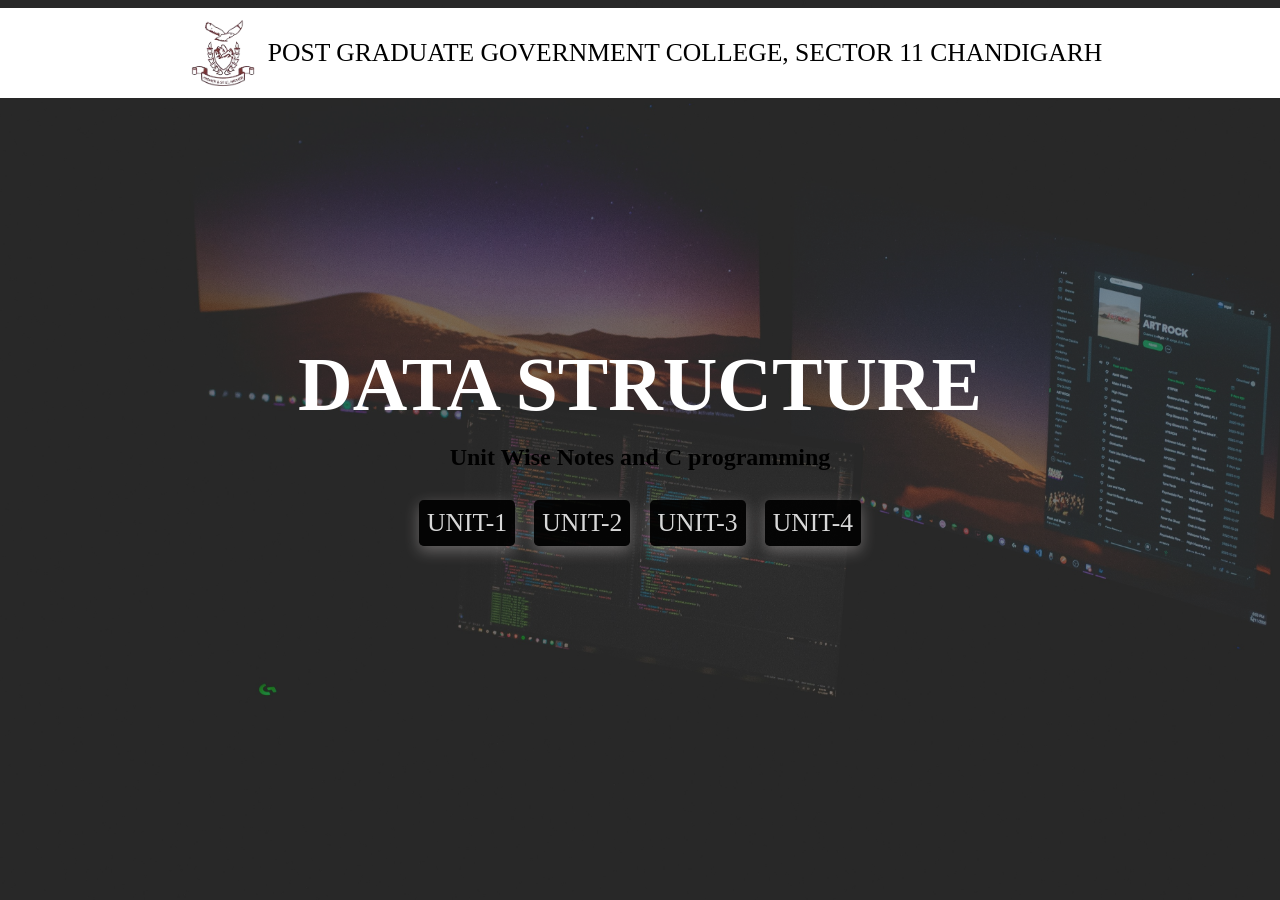
<file: index.html>
<!DOCTYPE html>
<html lang="en">
  <head>
    <meta charset="UTF-8" />
    <meta name="viewport" content="width=device-width, initial-scale=1.0" />
    <title>7010 C++ Programs</title>
    <link rel="stylesheet" href="style.css" />
  </head>
  <body background="main-bg.jpg">
   <div class="nav">
      <img src="clg-logo.png" alt="pggc 11 logo">
      <p>POST GRADUATE GOVERNMENT COLLEGE, SECTOR 11 CHANDIGARH</p>
   </div>
    <div class="outer">
      <div class="main">
        <h1>DATA STRUCTURE 
          <h2>Unit Wise Notes and C programming </h2>
        </h1>
        <div class="links">
          <button><a href="UNIT 1/u1.html">UNIT-1</a></button>
          <button><a href="UNIT 2/u2.html">UNIT-2</a></button>
          <button><a href="UNIT 3/u3.html">UNIT-3</a></button>
          <button><a href="UNTI 4/u4.html">UNIT-4</a></button>
       
        </div>
      </div>
    </div>
  </body>
</html>
</file>
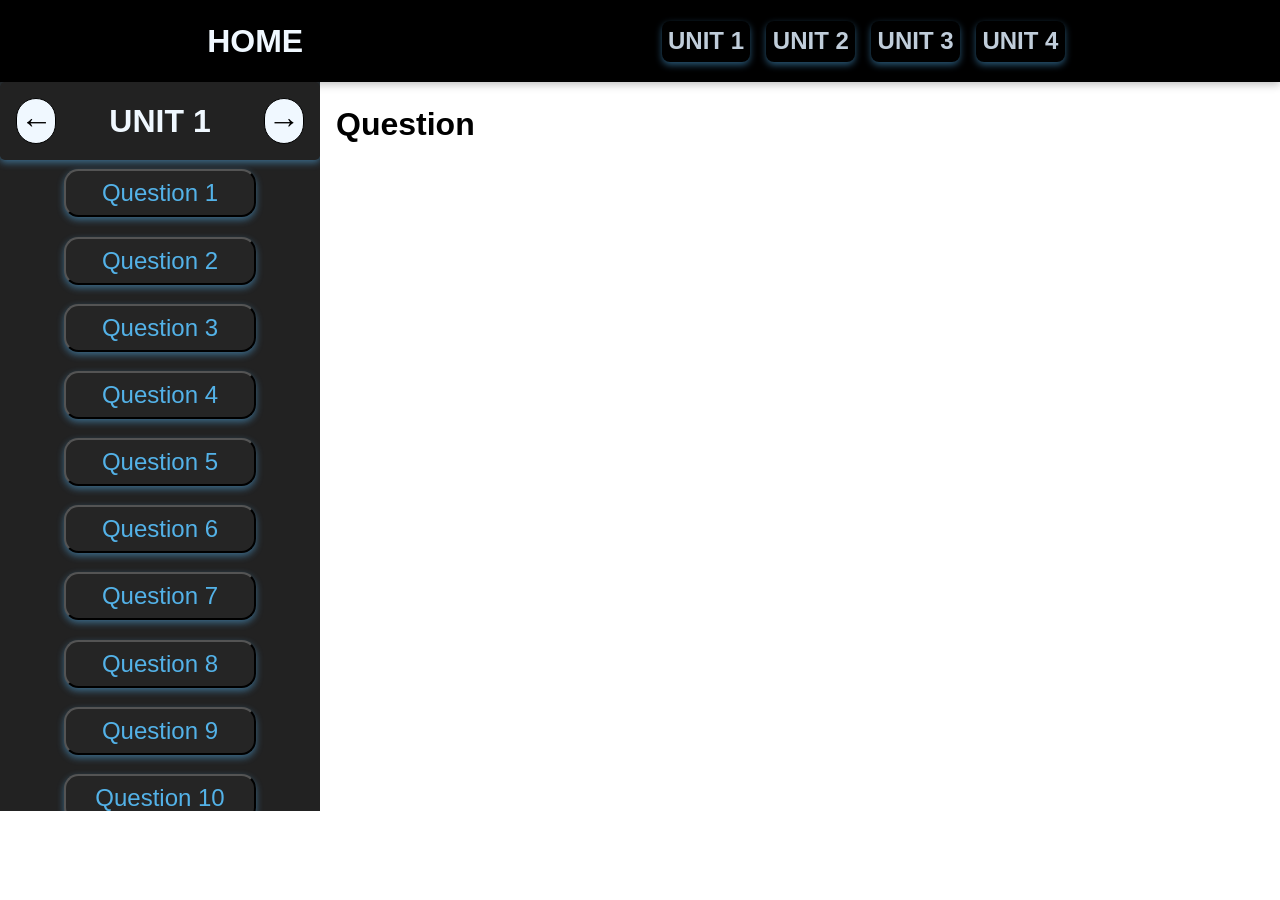
<file: UNIT 1/u1.html>
<!DOCTYPE html>
<html lang="en">
  <head>
    <meta charset="UTF-8" />
    <meta name="viewport" content="width=device-width, initial-scale=1.0" />
    <title>Unit 1</title>
    <link rel="stylesheet" href="../pg-style.css" />
  </head>
  <body>
    <div class="navbar">
      <p><a href="../index.html">HOME</a></p>
      <div class="nav-links">
        <a href="../UNIT 1/u1.html">UNIT 1</a>
        <a href="../UNIT 2/u2.html">UNIT 2</a>
        <a href="../UNIT 3/u3.html">UNIT 3</a>
        <a href="../UNTI 4/u4.html">UNIT 4</a>
      
      </div>
    </div>

    <div class="page-content">
      <div class="pannel">
        <div class="head">
          <button><a href="../UNTI 4/u4.html">←</a></button>
          <h2>UNIT 1</h2>
          <button><a href="../UNIT 2/u2.html">→</a></button>
        </div>
        <div class="p-body">
          <!-- question btn -->
          <button onclick="loadQuestion('1.txt')">Question 1</button>
          <button onclick="loadQuestion('2.txt')">Question 2</button>
          <button onclick="loadQuestion('3.txt')">Question 3</button>
          <button onclick="loadQuestion('4.txt')">Question 4</button>
          <button onclick="loadQuestion('5.txt')">Question 5</button>
          <button onclick="loadQuestion('6.txt')">Question 6</button>
          <button onclick="loadQuestion('7.txt')">Question 7</button>
          <button onclick="loadQuestion('8.txt')">Question 8</button>
          <button onclick="loadQuestion('9.txt')">Question 9</button>
          <button onclick="loadQuestion('10.txt')">Question 10</button>
          <button onclick="loadQuestion('11.txt')">Question 11</button>
          <button onclick="loadQuestion('12.txt')">Question 12</button>
          <button onclick="loadQuestion('13.txt')">Question 13</button>
      </div>
      </div>

      <div class="display">
        <!-- display of program -->
         <h3 id=initial>Question</h3>
          <p id="question"></p>
        <pre id="code"></pre>
      </div>

    </div>

    <script>
      function loadQuestion(filename) {
          // JavaScript to fetch the text file
          fetch(filename) // Use the filename passed to the function
              .then((response) => {
                  if (!response.ok) {
                      throw new Error("Network response was not ok " + response.statusText);
                  }
                  return response.text();
              })
              .then((data) => {
                  const lines = data.split("\n");
                  // Join the first three lines as the question
                  document.getElementById("question").textContent = lines.slice(0, 3).join(" "); // First three lines as question
                  document.getElementById("code").textContent = lines.slice(3).join("\n"); // Remaining lines as code
              })
              .catch((error) => {
                  console.error("There was a problem with the fetch operation:", error);
              });
      }
  </script>
  </body>
</html>
</file>
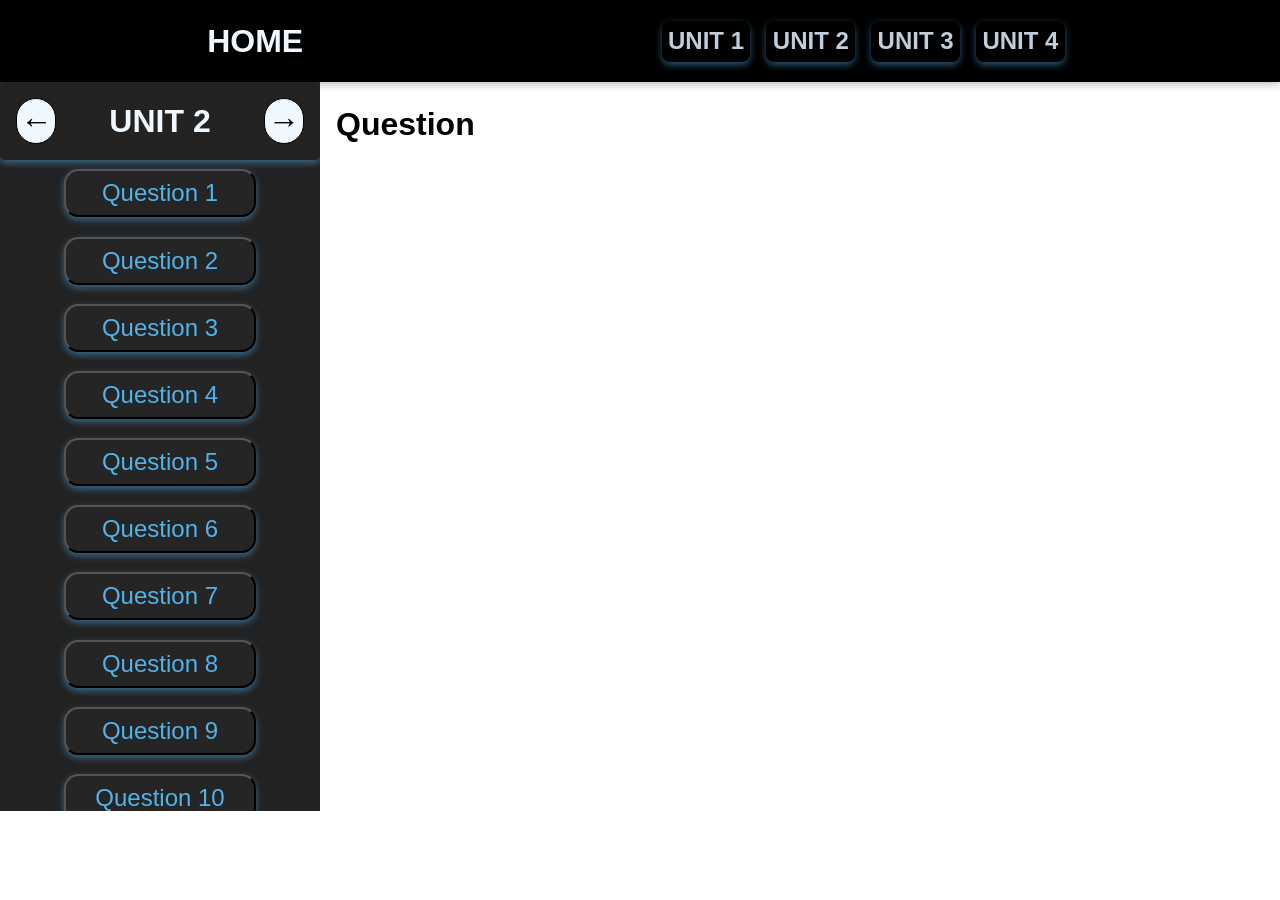
<file: UNIT 2/u2.html>
<!DOCTYPE html>
<html lang="en">
  <head>
    <meta charset="UTF-8" />
    <meta name="viewport" content="width=device-width, initial-scale=1.0" />
    <title>Unit 2</title>
    <link rel="stylesheet" href="../pg-style.css" />
  </head>
  <body>
    <div class="navbar">
      <p><a href="../index.html">HOME</a></p>
      <div class="nav-links">
        <a href="../UNIT 1/u1.html">UNIT 1</a>
        <a href="../UNIT 2/u2.html">UNIT 2</a>
        <a href="../UNIT 3/u3.html">UNIT 3</a>
        <a href="../UNTI 4/u4.html">UNIT 4</a>
    
      </div>
    </div>

    <div class="page-content">
      <div class="pannel"> 
        <div class="head">
          <button><a href="../UNIT 1/u1.html">←</a></button>
          <h2>UNIT 2</h2>
          <button><a href="../UNIT 3/u3.html">→</a></button>
        </div>
        <div class="p-body">
          <!-- question btn -->
          <button onclick="loadQuestion('1.txt')">Question 1</button>
          <button onclick="loadQuestion('2.txt')">Question 2</button>
          <button onclick="loadQuestion('3.txt')">Question 3</button>
          <button onclick="loadQuestion('4.txt')">Question 4</button>
          <button onclick="loadQuestion('5.txt')">Question 5</button>
          <button onclick="loadQuestion('6.txt')">Question 6</button>
          <button onclick="loadQuestion('7.txt')">Question 7</button>
          <button onclick="loadQuestion('8.txt')">Question 8</button>
          <button onclick="loadQuestion('9.txt')">Question 9</button>
          <button onclick="loadQuestion('10.txt')">Question 10</button>
          <button onclick="loadQuestion('11.txt')">Question 11</button>
          <button onclick="loadQuestion('12.txt')">Question 12</button>
          <button onclick="loadQuestion('13.txt')">Question 13</button>
          <button onclick="loadQuestion('14.txt')">Question 14</button>
          <button onclick="loadQuestion('15.txt')">Question 15</button>
          <button onclick="loadQuestion('16.txt')">Question 16</button>
          <button onclick="loadQuestion('17.txt')">Question 17</button>
          <button onclick="loadQuestion('18.txt')">Question 18</button>
          <button onclick="loadQuestion('19.txt')">Question 19</button>
          <button onclick="loadQuestion('20.txt')">Question 20</button>
          <button onclick="loadQuestion('21.txt')">Question 21</button>
          <button onclick="loadQuestion('22.txt')">Question 22</button>
          <button onclick="loadQuestion('23.txt')">Question 23</button>
          <button onclick="loadQuestion('24.txt')">Question 24</button>
          <button onclick="loadQuestion('25.txt')">Question 25</button>
          <button onclick="loadQuestion('26.txt')">Question 26</button>
          <button onclick="loadQuestion('27.txt')">Question 27</button>
          <button onclick="loadQuestion('28.txt')">Question 28</button>
          <button onclick="loadQuestion('29.txt')">Question 29</button>
          <button onclick="loadQuestion('30.txt')">Question 30</button>
          <button onclick="loadQuestion('31.txt')">Question 31</button>
   
        </div>
      </div>

      <div class="display">
        <!-- display of program -->
        <h3 id="initial">Question</h3>
        <p id="question"></p>
        <pre id="code"></pre>
      </div>
    </div>

    <script>
      function loadQuestion(filename) {
        // JavaScript to fetch the text file
        fetch(filename) // Use the filename passed to the function
          .then((response) => {
            if (!response.ok) {
              throw new Error(
                "Network response was not ok " + response.statusText
              );
            }
            return response.text();
          })
          .then((data) => {
            const lines = data.split("\n");
            // Join the first three lines as the question
            document.getElementById("question").textContent = lines
              .slice(0, 3)
              .join(" "); // First three lines as question
            document.getElementById("code").textContent = lines
              .slice(3)
              .join("\n"); // Remaining lines as code
          })
          .catch((error) => {
            console.error(
              "There was a problem with the fetch operation:",
              error
            );
          });
      }
    </script>
  </body>
</html>
</file>
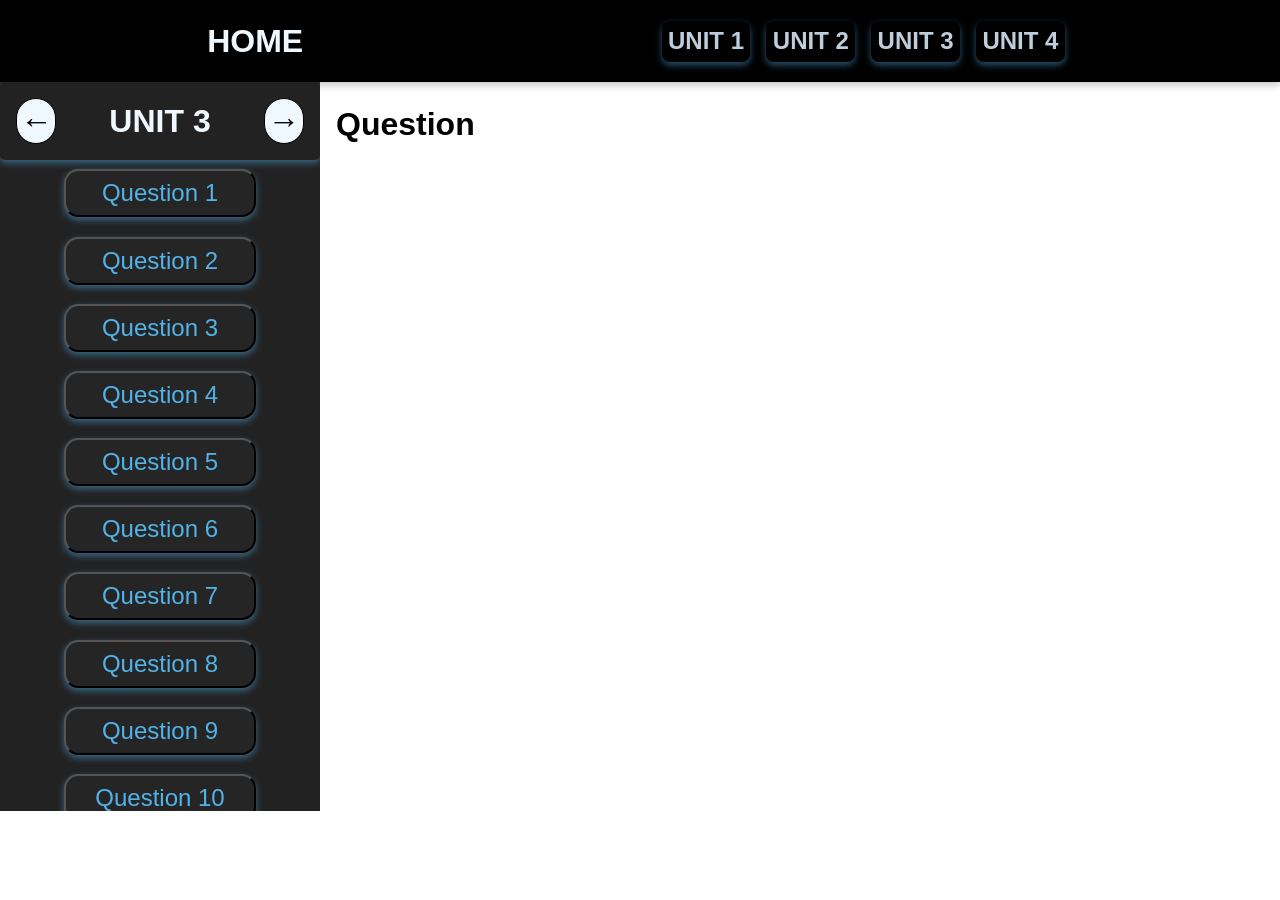
<file: UNIT 3/u3.html>
<!DOCTYPE html>
<html lang="en">
  <head>
    <meta charset="UTF-8" />
    <meta name="viewport" content="width=device-width, initial-scale=1.0" />
    <title>Unit 3</title>
    <link rel="stylesheet" href="../pg-style.css" />
  </head>
  <body>
    <div class="navbar">
      <p><a href="../index.html">HOME</a></p>
      <div class="nav-links">
        <a href="../UNIT 1/u1.html">UNIT 1</a>
        <a href="../UNIT 2/u2.html">UNIT 2</a>
        <a href="../UNIT 3/u3.html">UNIT 3</a>
        <a href="../UNTI 4/u4.html">UNIT 4</a>
 
      </div>
    </div>

    <div class="page-content">
      <div class="pannel">
        <div class="head">
          <button><a href="../UNIT 2/u2.html">←</a></button>
          <h2>UNIT 3</h2>
          <button><a href="../UNTI 4/u4.html">→</a></button>
        </div>
        <div class="p-body">
          <!-- question btn -->
          <button onclick="loadQuestion('con-1.txt')">Question 1</button>
          <button onclick="loadQuestion('con-2.txt')">Question 2</button>
          <button onclick="loadQuestion('con-3.txt')">Question 3</button>
          <button onclick="loadQuestion('con-4.txt')">Question 4</button>
          <button onclick="loadQuestion('con-5.txt')">Question 5</button>
          <button onclick="loadQuestion('con-6.txt')">Question 6</button>
          <button onclick="loadQuestion('con-7.txt')">Question 7</button>
          <button onclick="loadQuestion('con-8.txt')">Question 8</button>
          <button onclick="loadQuestion('con-9.txt')">Question 9</button>
          <button onclick="loadQuestion('con-10.txt')">Question 10</button>
          <button onclick="loadQuestion('con-11.txt')">Question 11</button>
          <button onclick="loadQuestion('con-12.txt')">Question 12</button>
          <button onclick="loadQuestion('con-13.txt')">Question 13</button>
        </div>
      </div>

      <div class="display">
        <!-- display of program -->
        <h3 id="initial">Question</h3>
        <p id="question"></p>
        <pre id="code"></pre>
      </div>
    </div>

    <script>
      function loadQuestion(filename) {
        // JavaScript to fetch the text file
        fetch(filename) // Use the filename passed to the function
          .then((response) => {
            if (!response.ok) {
              throw new Error(
                "Network response was not ok " + response.statusText
              );
            }
            return response.text();
          })
          .then((data) => {
            const lines = data.split("\n");
            // Join the first three lines as the question
            document.getElementById("question").textContent = lines
              .slice(0, 3)
              .join(" "); // First three lines as question
            document.getElementById("code").textContent = lines
              .slice(3)
              .join("\n"); // Remaining lines as code
          })
          .catch((error) => {
            console.error(
              "There was a problem with the fetch operation:",
              error
            );
          });
      }
    </script>
  </body>
</html>
</file>
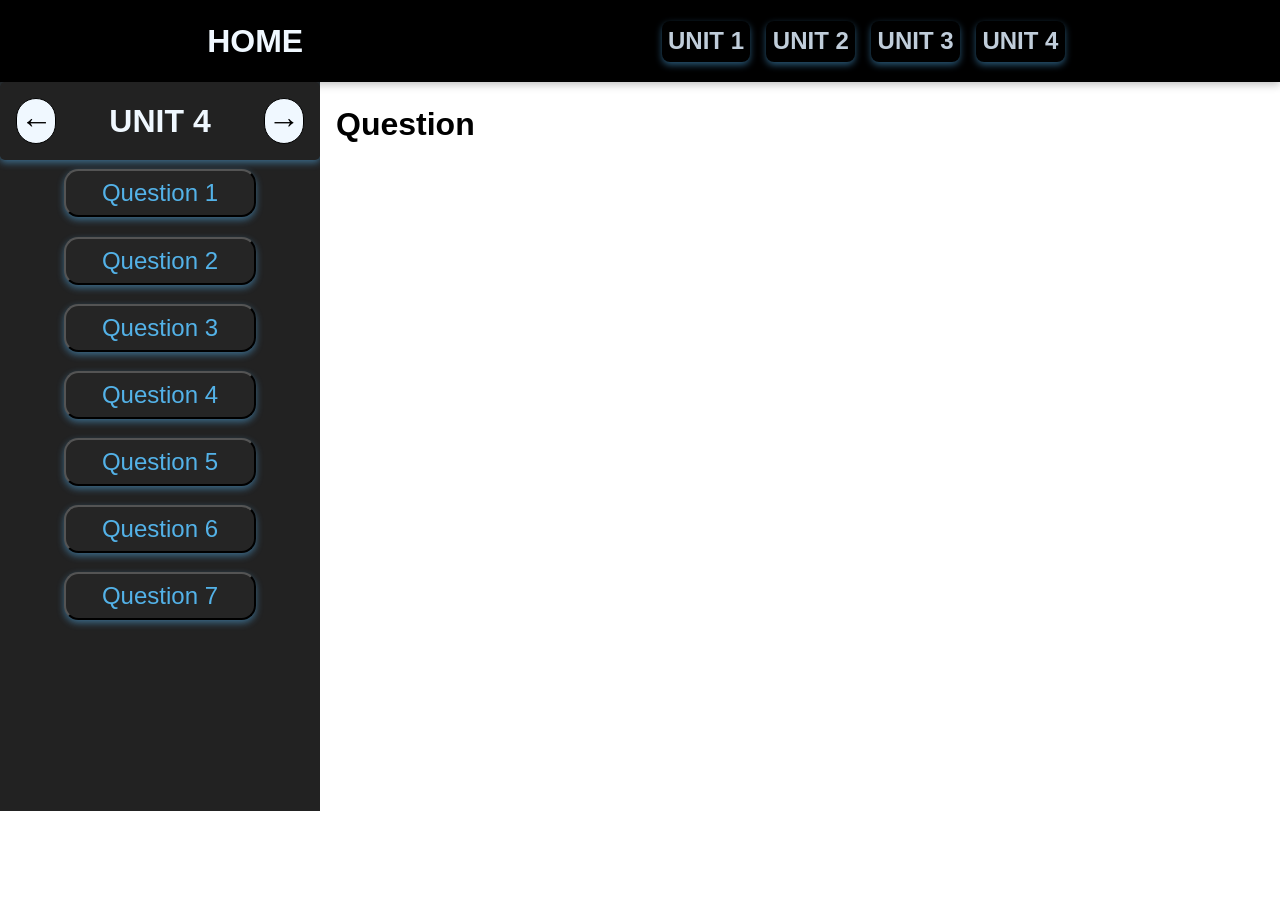
<file: UNTI 4/u4.html>
<!DOCTYPE html>
<html lang="en">
  <head>
    <meta charset="UTF-8" />
    <meta name="viewport" content="width=device-width, initial-scale=1.0" />
    <title>File Handling</title>
    <link rel="stylesheet" href="../pg-style.css" />
  </head>
  <body>
    <div class="navbar">
      <p><a href="../index.html">HOME</a></p>
      <div class="nav-links">
        <a href="../UNIT 1/u1.html">UNIT 1</a>
        <a href="../UNIT 2/u2.html">UNIT 2</a>
        <a href="../UNIT 3/u3.html">UNIT 3</a>
        <a href="../UNTI 4/u4.html">UNIT 4</a>
      </div>
    </div>

    <div class="page-content">
      <div class="pannel">
        <div class="head">
          <button><a href="../UNIT 3/u3.html">←</a></button>
          <h2>UNIT 4</h2>
          <button><a href="../UNIT 1/u1.html">→</a></button>
        </div>
        <div class="p-body">
          <!-- question btn -->
          <button onclick="loadQuestion('file-1.txt')">Question 1</button>
          <button onclick="loadQuestion('file-2.txt')">Question 2</button>
          <button onclick="loadQuestion('file-3.txt')">Question 3</button>
          <button onclick="loadQuestion('file-4.txt')">Question 4</button>
          <button onclick="loadQuestion('file-5.txt')">Question 5</button>
          <button onclick="loadQuestion('file-6.txt')">Question 6</button>
          <button onclick="loadQuestion('file-7.txt')">Question 7</button>
       
        </div>
      </div>

      <div class="display">
        <!-- display of program -->
        <h3 id="initial">Question</h3>
        <p id="question"></p>
        <pre id="code"></pre>
      </div>
    </div>

    <script>
      function loadQuestion(filename) {
        // JavaScript to fetch the text file
        fetch(filename) // Use the filename passed to the function
          .then((response) => {
            if (!response.ok) {
              throw new Error(
                "Network response was not ok " + response.statusText
              );
            }
            return response.text();
          })
          .then((data) => {
            const lines = data.split("\n");
            // Join the first three lines as the question
            document.getElementById("question").textContent = lines
              .slice(0, 3)
              .join(" "); // First three lines as question
            document.getElementById("code").textContent = lines
              .slice(3)
              .join("\n"); // Remaining lines as code
          })
          .catch((error) => {
            console.error(
              "There was a problem with the fetch operation:",
              error
            );
          });
      }
    </script>
  </body>
</html>
</file>
<file: style.css>
* {
   margin: 0;
   padding: 0;
   box-sizing: border-box;
   font-family: 'Roboto';
}

body {
   height: 100vh;
   width: 100%;
   background-size: cover;
}

.nav {
   position: fixed;
   height: 10%;
   width: 100%;
   background-color: #ffffff;
   top: 8px;
   display: flex;
   align-items: center;
   justify-content: center;
   font-size: 1.6rem;
}

.nav img{
   height: 100%;
}

.outer {
   height: 100%;
   width: 100%;
   background-color: rgba(56, 56, 56, 0.5);
   display: flex;
   align-items: center;
   justify-content: center;
}

.main {
   /* border: 1px solid white; */
   padding: 2rem;
   display: flex;
   flex-direction: column;
   align-items: center;
}


h1 {
   color: #fff;
   padding: 1rem;
   font-size: 2cm;
   font-weight: 900;user-select: none;text-align: center;
}

.links {
   padding: 1rem;
   display: flex;
   flex-wrap: wrap;
   justify-content: center;
}

.links button {
   padding: .5rem;
   font-size: 1.6rem;
   margin: .8rem .6rem;
   border: none;
   outline: none;
   box-shadow: rgba(247, 237, 237, 0.322) 0px 5px 15px;
   background-color: rgba(0, 0, 0, 0.897);
   border-radius: .3rem;
   -webkit-border-radius: .3rem;
   -moz-border-radius: .3rem;
   -ms-border-radius: .3rem;
   -o-border-radius: .3rem;
   cursor: pointer;
   transition: .4s ease-out;
   -webkit-transition: .4s ease-out;
   -moz-transition: .4s ease-out;
   -ms-transition: .4s ease-out;
   -o-transition: .4s ease-out;
}

.links button:hover{
   transform: scale(1.1);
   -webkit-transform: scale(1.1);
   -moz-transform: scale(1.1);
   -ms-transform: scale(1.1);
   -o-transform: scale(1.1);
}

button a {
   color: #ffffffd8;
   text-decoration: none; 
}
</file>
<file: pg-style.css>
* {
   margin: 0;
   padding: 0;
   box-sizing: border-box;
   font-family: 'Arial';
}

.navbar {
   /* background-color: rgba(216, 216, 214, 0.438); */
   background-color: rgb(0, 0, 0);
   padding: 1rem 2rem;
   box-shadow: rgba(0, 0, 0, 0.24) 0px 3px 8px;
   font-size: 1.5rem;
   width: 100%;
   display: flex;
   align-items: center;
   justify-content: space-around;

   p {
      font-size: 2rem;
      font-weight: bold;
      color: aliceblue;

      a {
         text-decoration: none;
         color: aliceblue;
      }
   }

   .nav-links {
      display: flex;
      flex-wrap: wrap;
      justify-content: center;

      a {
         text-decoration: none;
         font-size: 1.5rem;
         font-weight: bold;
         color: black;
         color: rgb(192, 205, 218);
         /* border: .3px solid; */
         padding: .4rem;
         margin: .3rem .5rem;
         border-radius: .5rem;
         -webkit-border-radius: .5rem;
         -moz-border-radius: .5rem;
         -ms-border-radius: .5rem;
         -o-border-radius: .5rem;
         box-shadow: rgba(230, 227, 227, 0.16) 0px 3px 6px, rgba(0, 0, 0, 0.23) 0px 3px 6px;
         box-shadow: #56b7f777 0px 3px 7px;
      }

      a:hover {
         background-color: rgb(216, 220, 235);
         color: rgba(128, 132, 145, 0.911);
         transition: .3s;
         -webkit-transition: .3s;
         -moz-transition: .3s;
         -ms-transition: .3s;
         -o-transition: .3s;
      }
   }
}

.page-content {
   display: flex;
   /* padding: 1.2rem; */
   width: 100%;
   height: 81vh;

   .pannel {
      width: 25%;
      display: flex;
      flex-direction: column;
      height: 100%;
      background-color: rgb(34, 34, 34);
      overflow-y: scroll;

      .head {
         /* background-color: rgba(216, 216, 214, 0.945); */
         display: flex;
         justify-content: space-between;
         padding: 1rem;
         align-items: center;
         /* box-shadow: rgba(0, 0, 0, 0.473) 0px 3px 6px, rgba(0, 0, 0, 0.664) rgba(0, 0, 0, 0.23) 0px 3px 6px; */
         /* box-shadow: rgba(50, 50, 93, 0.25) 0px 30px 60px -12px inset, rgba(0, 0, 0, 0.3) 0px 18px 36px -18px inset; */
         border-radius: .3rem;
         -webkit-border-radius: .3rem;
         -moz-border-radius: .3rem;
         -ms-border-radius: .3rem;
         -o-border-radius: .3rem;
         text-align: center;
         box-shadow: #56b7f777 0px 3px 7px;
         color: aliceblue;

         h2 {
            font-size: 2rem;
            align-items: center;
         }

         button {
            background-color: aliceblue;
            font-size: 2rem;
            padding: .2rem;
            display: flex;
            align-items: center;
            justify-content: center;
            border: none;
            outline: none;
            border-radius: 2rem;
            -webkit-border-radius: 2rem;
            -moz-border-radius: 2rem;
            -ms-border-radius: 2rem;
            -o-border-radius: 2rem;
            border: 1px solid;
            /* box-shadow: rgba(0, 0, 0, 0.16) 0px 3px 6px,
               rgba(0, 0, 0, 0.23) 0px 3px 6px;  */

            a {
               text-decoration: none;
               color: black;
            }
         }
      }

      .p-body {

         display: flex;
         flex-wrap: wrap;
         justify-content: center;

         button {
            font-size: 1.5rem;width: 60%;
            padding: .5rem;
            margin: .6rem 1rem;
            /* border: none; */
            outline: none;
            box-shadow: #56b7f777 0px 3px 7px;
            border-radius: .9rem;
            -webkit-border-radius: .9rem;
            -moz-border-radius: .9rem;
            -ms-border-radius: .9rem;
            -o-border-radius: .9rem;
            background-color: rgb(37, 37, 37);
            color: rgba(88, 192, 252, 0.911);
         }

         button:hover {
            
            border: 1px solid;  background-color: black;
            color: aliceblue;
            transition: .3s;
            -webkit-transition: .3s;
            -moz-transition: .3s;
            -ms-transition: .3s;
            -o-transition: .3s;
         }
      }
   }

   .display {
      width: 75%;
      padding: 1rem;
      overflow-y: scroll;
   }
}

#initial {
   font-size: 2rem;
   margin: .5rem 0;
}

#question {
   font-size: 1.5rem;
   font-weight: bold;
}

#code {
   font-size: 1.2rem;
   padding: 1rem;
}
</file>
